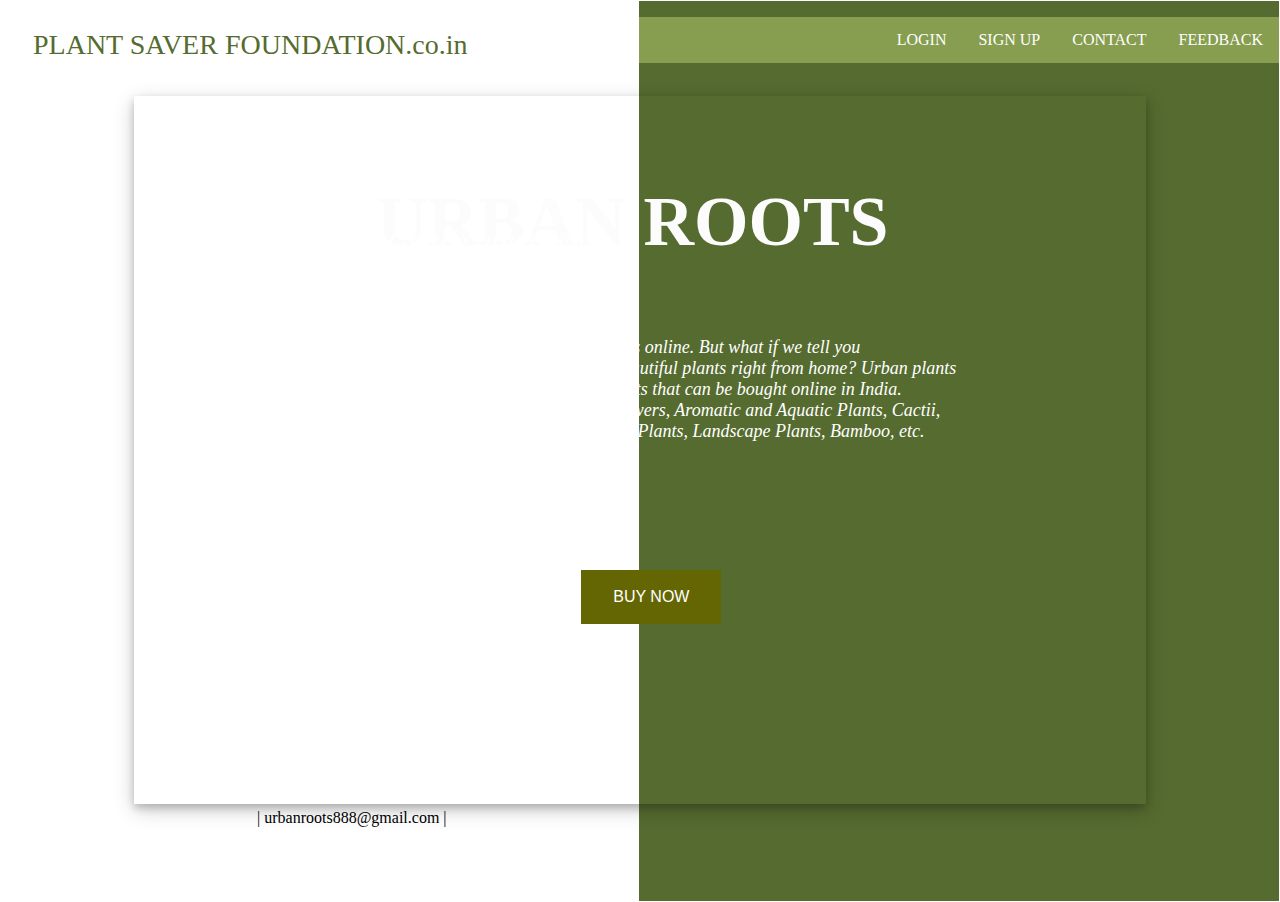
<file: project/index.html>
<html>
<head>
  <title>home page</title>
    <link rel="stylesheet" type="text/css" href="project.css"> 
<style>
    ul {
  list-style-type: none;
  margin: 0;
  padding: 0;
  overflow: hidden;
  background-color: rgb(135, 158, 80);
}

li {
  float: right;
}

li a {
  display: block;
  color: white;
  text-align: center;
  padding: 14px 16px;
  text-decoration: none;
}

li a:hover {
  background-color: #111;
}

.button span {
  cursor: pointer;
  display: inline-block;
  position: relative;
  transition: 0.5s;
}

.button span:after {
  content: '\00bb';
  position: absolute;
  opacity: 0;
  top: 0;
  right: -20px;
  transition: 0.5s;
}

.button:hover span {
  padding-right: 25px;
}

.button:hover span:after {
  opacity: 1;
  right: 0;
}


</style>
</head>
<body>
    
    <div class="box1" >
        <p class="p3">
            PLANT SAVER FOUNDATION.co.in
        </p>
        <p class="p2">
            | urbanroots888@gmail.com |
        </p>
    
    </div>
    <div class="box2" >
        <p class="head1">
            <ul>
                <li><a class="active"  href="feedback.html">FEEDBACK</a></li>
                <li><a href="contact.html">CONTACT</a></li>
                <li><a href="signup.html">SIGN UP</a></li>
                <li><a href="login.html">LOGIN</a></li>
              </ul>
        </p>
    </div>
    <div class="image">
        <h1 class="name">
            URBAN ROOTS
            </h1>
            <p class="head2">
                Go the green way.<br>
                <p class ="p1">We often don't think of buying plants online.
                    But what if we tell you<br>
                that you can now order the most beautiful plants right from home?
                Urban plants<br>
                presents a broad range of Live Plants that can be bought online in India. <br>
                Our collection includes Annual Flowers, Aromatic and Aquatic Plants, Cactii,<br>
                Bonsai, Ferns, Indoor and Outdoor Plants, Landscape Plants, Bamboo, etc.</p>
            </p>
            
            <a href="buy_now.html"> <button class="button"><span>BUY NOW </span></button></a> 
    </div>
    </div>
</body>
</html>
</file>
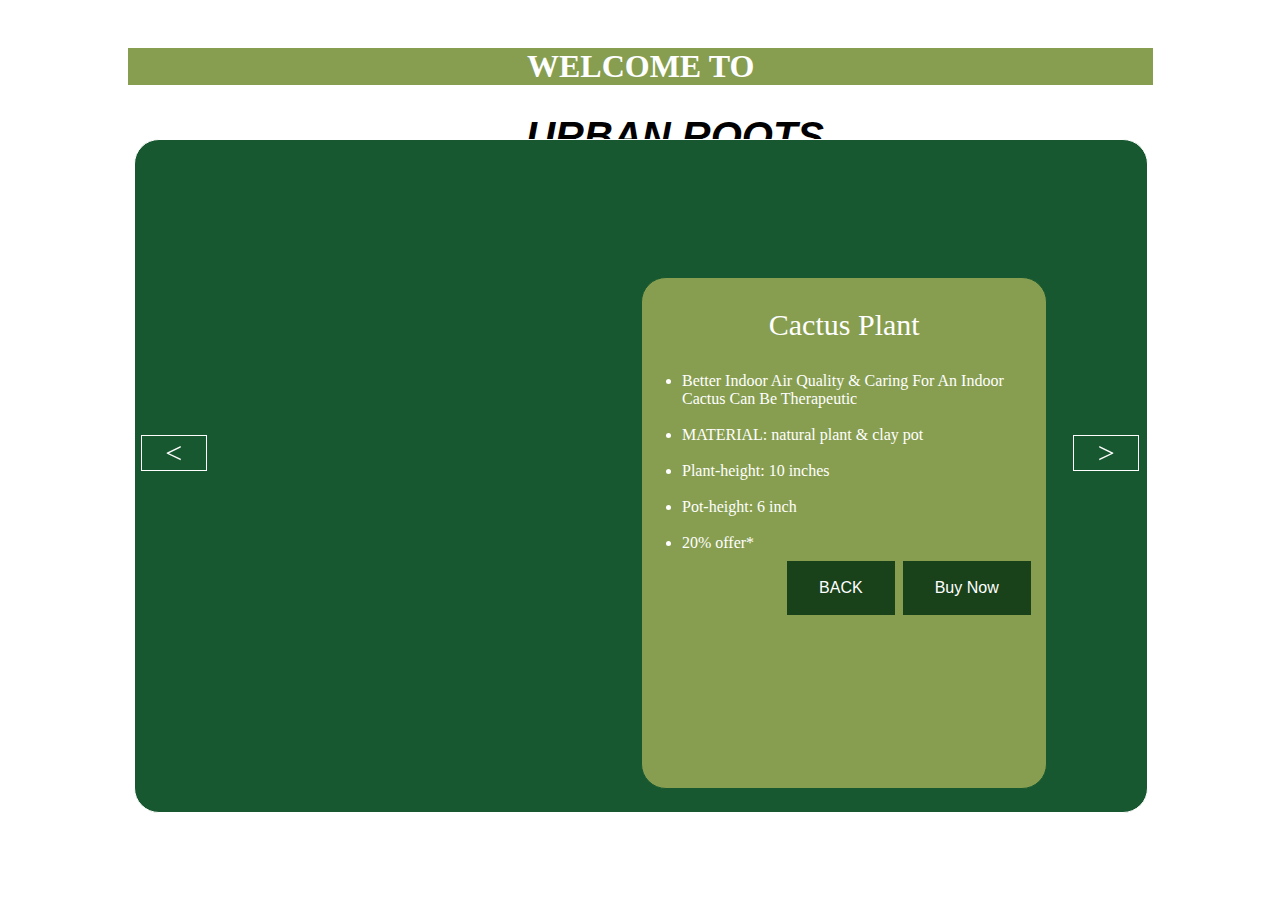
<file: project/buy_now.html>
<html>
<head>
    <title>buy now</title>
<style>
    body{
                background-position: center;
                background-size: cover;
                background-image: url('https://images.unsplash.com/photo-1572423173758-be17dd88f7af?ixid=MnwxMjA3fDB8MHxzZWFyY2h8NDd8fHBsYW50JTIwbGVhZnxlbnwwfHwwfHw%3D&ixlib=rb-1.2.1&auto=format&fit=crop&w=500&q=60');
            }
    .box1{
    top: 5%;
    left:10%;
    right: 10%;
    width: 80%;
    height: 90%;
    position: absolute;
    border: 1px solid white;
    background-color: white;
    }
    .bar1{
        left: 10%;
        top: 3%;
        width: 80.1%;
        position: absolute;
        background-color: rgb(135, 158, 80);
        border: 0px solid white;
        text-align: center;
        color: rgb(255, 255, 255);

    }
    h2{
        color: black;
        position: relative;
        left: 41%;
        top: 12%;
        font-style: italic;
        font-size: 40;
        font-family:Impact, Haettenschweiler, 'Arial Narrow Bold', sans-serif;
    }
    .border1{
        border: 1px solid white;
            width: 80%;
            position: relative;
            top: 6%;
            left: 10%;
            height: 76%;
            text-align: center;
            border-radius: 25px;
            background-color: rgb(23, 88, 48);
    }
    .bar2{
        border: 1px solid  rgb(23, 88, 48);
            width: 40%;
            border-radius: 25px;
            position: relative;
            bottom: 70%;
            left: 50%;
            height: 76%;
            text-align: center;
            background-color: rgb(135, 158, 80);
        

    }
    p{
        font-size: 30;
        color: white;
    }
    li{
        color: white;
        text-align: left;
    }
    .button span:after {
  content: '\00bb';
  position: absolute;
  opacity: 0;
  top: 0;
  right: -20px;
  transition: 0.5s;
}

.button:hover span {
  padding-right: 25px;
}

.button:hover span:after {
  opacity: 1;
  right: 0;
}
        .button {
        background-color: #19421a;
        border: none;
        color: rgb(134, 130, 130);
        padding: 18px 32px;
        text-align: center;
        text-decoration: none;
        display: inline-block;
        font-size: 16px;
        margin: 4px 2px;
        cursor: pointer;
        color: white; 
        position: relative;
        bottom:2%;
        left: 16%;
        transition: all 0.5s;
    }
    .bar3{
        border: 1px solid  rgb(23, 88, 48);
        position: relative;
        left: 19%;
        top: 5%;
        width: 30%;
        height: 90%;
        background-position: center;
        background-size: cover;
        background-image: url('https://images.unsplash.com/photo-1519336056116-bc0f1771dec8?ixid=MnwxMjA3fDB8MHxzZWFyY2h8MTV8fHBsYW50JTIwcG90fGVufDB8fDB8fA%3D%3D&ixlib=rb-1.2.1&auto=format&fit=crop&w=500&q=60');
    }
    .back{
        width: 5%;
        position: fixed;
        top: 45%;
        left: 11%;
        border: 1px solid white;
    }
    .next{
        width: 5%;
        position: fixed;
        top: 45%;
        right: 11%;
        border: 1px solid white;

    }
    .back_to_hp{
        position: fixed;
        left:10%;
    }
    
</style>
</head>
<body>
    <div class="box1"></div>
    <h1 class="bar1">WELCOME TO </h1>
    <h2>
        URBAN ROOTS
    </h2>
    <div class="border1">
        <p class="back"> <  </p>
        <div class="bar3">
        </div>
        <div class="bar2">
            <p>Cactus Plant</p>
            <ul>
                <li> Better Indoor Air Quality 
                    &  Caring For An Indoor Cactus Can Be Therapeutic
                </li><br>
                <li>
                    MATERIAL: natural plant & clay pot
                </li><br>
                <li>
                    Plant-height: 10 inches</li><br>
                <li>
                    Pot-height: 6 inch
                </li><br>
                <li>
                    20% offer*
                </li>
            </ul>
            
           
            <a href="index.html">  <button class="button"><span> BACK </span></button> </a>
            <button class="button"><span> Buy Now </span></button>

        </div>
        <p class="next"> > </p>
    </div>
    <div class="border2">

    </div>
</body>

</html>
</file>
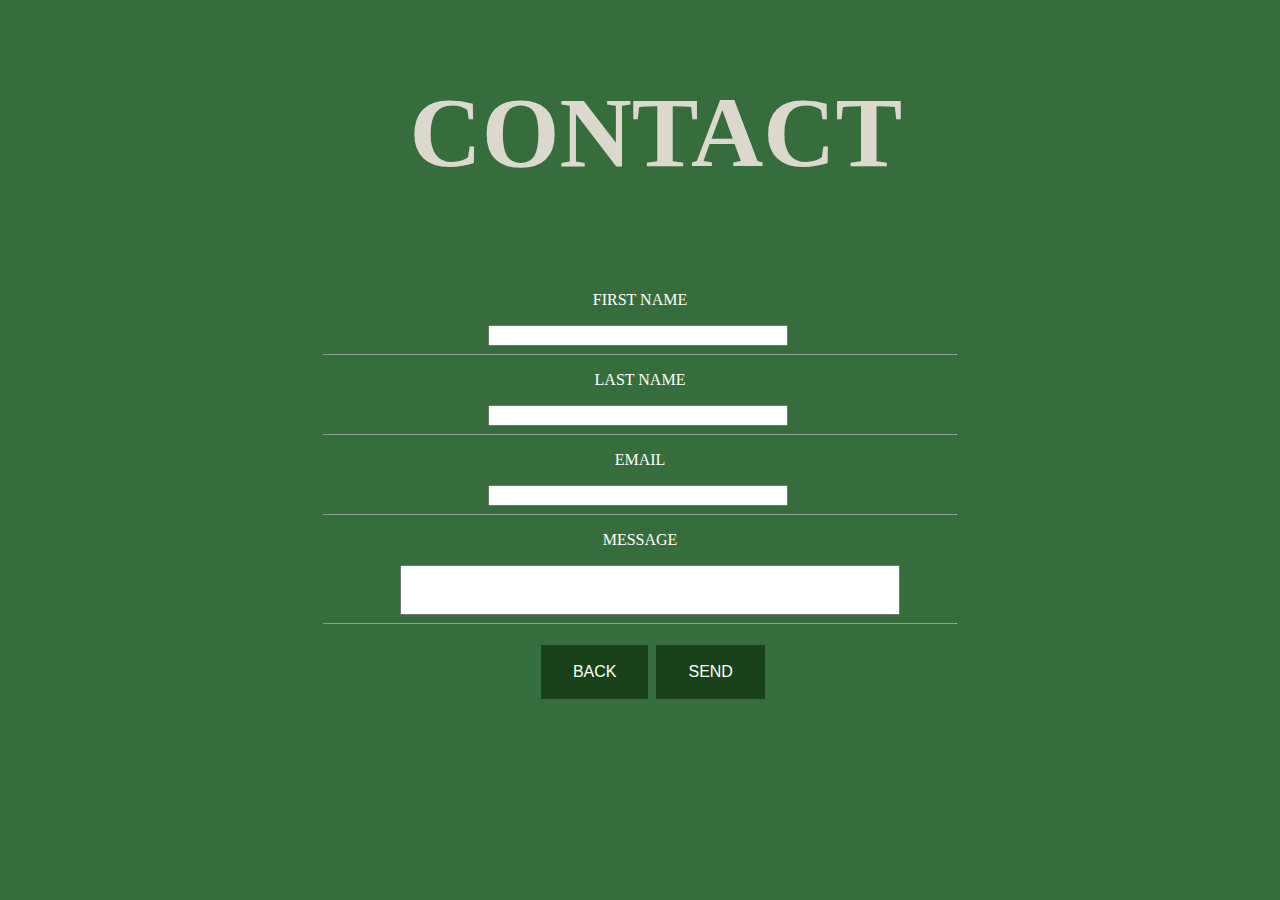
<file: project/contact.html>
<html>
<head>
    <title>contact</title>
    <style>
        body{
            background-color: rgb(53, 110, 60);
        }
        h1{
            color: rgb(221, 216, 206);
            font-size: 100;
            text-align: center;
            position: absolute;
            left: 32%;
        }
        .button span {
    cursor: pointer;
    display: inline-block;
    position: relative;
    transition: 0.5s;
    }
    
    .button span:after {
    content: '\00bb';
    position: absolute;
    opacity: 0;
    top: 0;
    right: -20px;
    transition: 0.5s;
    }
    
    .button:hover span {
    padding-right: 25px;
    }
    
    .button:hover span:after {
    opacity: 1;
    right: 0;
    }
        .button {
            background-color: #19421a;
        border: none;
        color: rgb(134, 130, 130);
        padding: 18px 32px;
        text-align: center;
        text-decoration: none;
        display: inline-block;
        font-size: 16px;
        margin: 4px 2px;
        cursor: pointer;
        color: white; 
        position: relative;
        top: 33%;
        left: 42%;
        transition: all 0.5s;
    }
    p{
        color: white;
        text-align: center;
    }
    .content{
        position: relative;
        top: 32%;
    
    }
    input{
        position: relative;
        left: 38%;
        width: 300;  
    }
    .height{
    height: 50;
    width: 500;
    position: relative;
    left: 31%;
    }
    .image1{
        
        background-image: url('https://images.unsplash.com/photo-1585058719381-bb74ff3c9bf3?ixid=MnwxMjA3fDB8MHxzZWFyY2h8NDh8fHBsYW50JTIwbGVhZnxlbnwwfHwwfHw%3D&ixlib=rb-1.2.1&auto=format&fit=crop&w=500&q=60');
        left: 0%;
        bottom: 0%;
        width: 20%;
        height: 100%;
        position: absolute;
        background-repeat: no-repeat;
        background-size: cover;
      
    }
    .image2{
        
        background-image: url('https://images.unsplash.com/photo-1585058719381-bb74ff3c9bf3?ixid=MnwxMjA3fDB8MHxzZWFyY2h8NDh8fHBsYW50JTIwbGVhZnxlbnwwfHwwfHw%3D&ixlib=rb-1.2.1&auto=format&fit=crop&w=500&q=60');
        right: 0%;
        bottom: 0%;
        width: 20%;
        height: 100%;
        position: absolute;
        background-repeat: no-repeat;
        background-size: cover;
      
    }
    
     
    
    </style>
</head>
<body>
    <p class="image1">
    </p>
    <div >
        <h1>
            CONTACT
        </h1>

    </div>
    <div class="content">
        <p for="fname">FIRST NAME</p>
        <input type="text" id="fname" name="fname">
        <hr size="1" width="50%">
        <p for="lname">LAST NAME</p>
        <input type="text" id="lname" name="lname">
        <hr size="1" width="50%">
        <p for="email">EMAIL</p>
        <input type="text" id="email" name="email">
        <hr size="1" width="50%">
        <p for="message">MESSAGE</p>
        <input class="height" type="text" id="message" name="message">
        <hr size="1" width="50%">
    </div>
    <a href="index.html"> <button class="button"><span> BACK </span></button></a>
    <button class="button"><span> SEND </span></button>
    <p class="image2">
    </p>

</body>
</html>
</file>
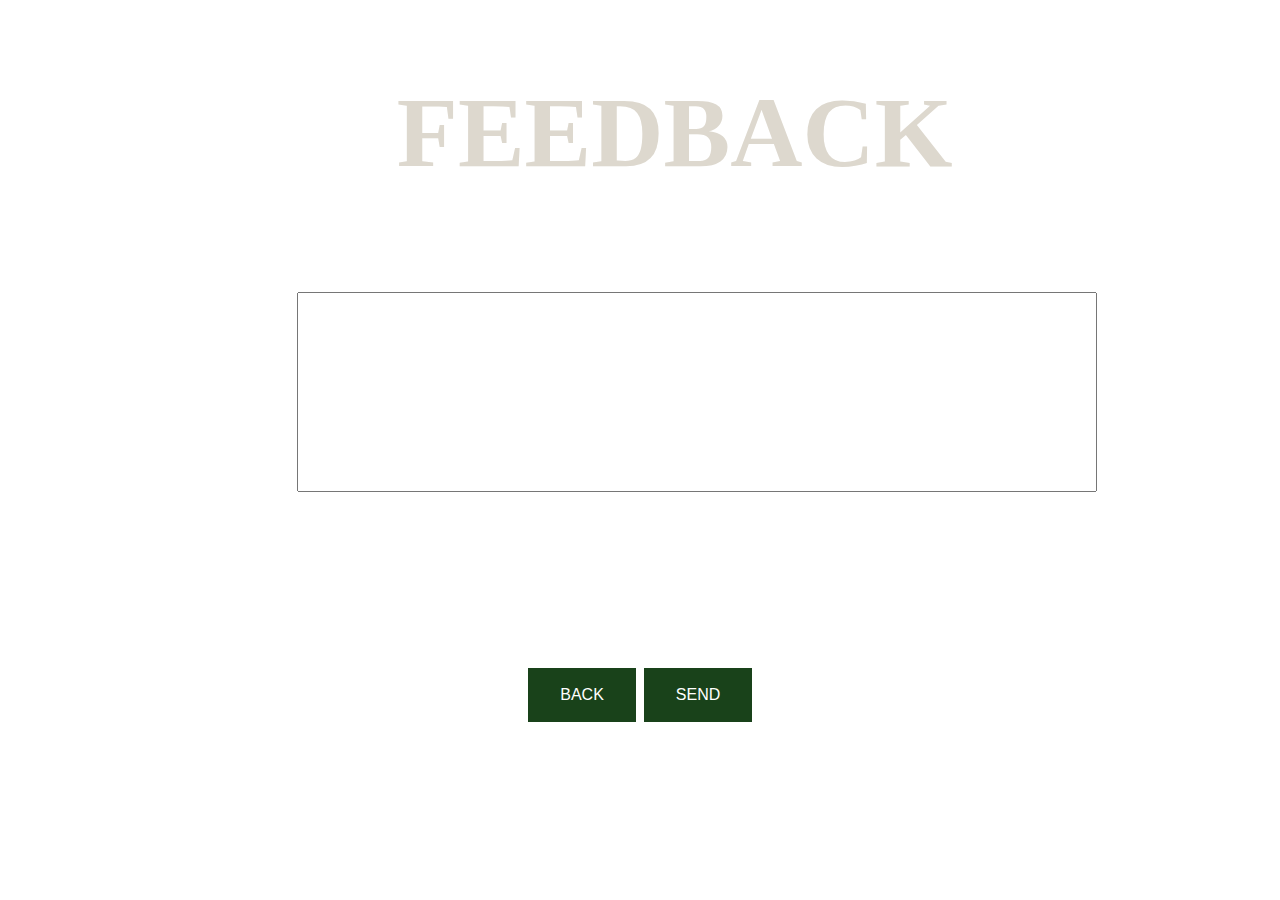
<file: project/feedback.html>
<html>
    <head>
        <title>feedback</title>
        <style>
            body{
                background-position: center;
                background-size: cover;
                background-image: url('https://images.unsplash.com/photo-1572423173758-be17dd88f7af?ixid=MnwxMjA3fDB8MHxzZWFyY2h8NDd8fHBsYW50JTIwbGVhZnxlbnwwfHwwfHw%3D&ixlib=rb-1.2.1&auto=format&fit=crop&w=500&q=60');
            }
            h1{
            color: rgb(221, 216, 206);
            font-size: 100;
            text-align: center;
            position: absolute;
            left: 31%;
        }
        .box{
            border: 1px solid white;
            width: 80%;
            position: relative;
            top: 5%;
            left: 10%;
            height: 90%;
        }
        input{
        position: relative;
        left: 16%;
        top: 30%;
        width: 800;
        height: 200;  
    }
    .button span:after {
  content: '\00bb';
  position: absolute;
  opacity: 0;
  top: 0;
  right: -20px;
  transition: 0.5s;
}

.button:hover span {
  padding-right: 25px;
}

.button:hover span:after {
  opacity: 1;
  right: 0;
}
        .button {
            background-color: #19421a;
        border: none;
        color: rgb(134, 130, 130);
        padding: 18px 32px;
        text-align: center;
        text-decoration: none;
        display: inline-block;
        font-size: 16px;
        margin: 4px 2px;
        cursor: pointer;
        color: white; 
        position: relative;
        bottom:16%;
        left: 41%;
        transition: all 0.5s;
    }

        </style>

    </head>
    <body>
        <div >
            <h1>
              FEEDBACK
            </h1>
        </div>
        <div class="box">
        <input type="text" id="feedback" name="feedback">
        </div>
       
        <a href="index.html"> <button class="button"><span> BACK </span></button></a>
        <button class="button"><span> SEND </span></button>

    </body>
</html>
</file>
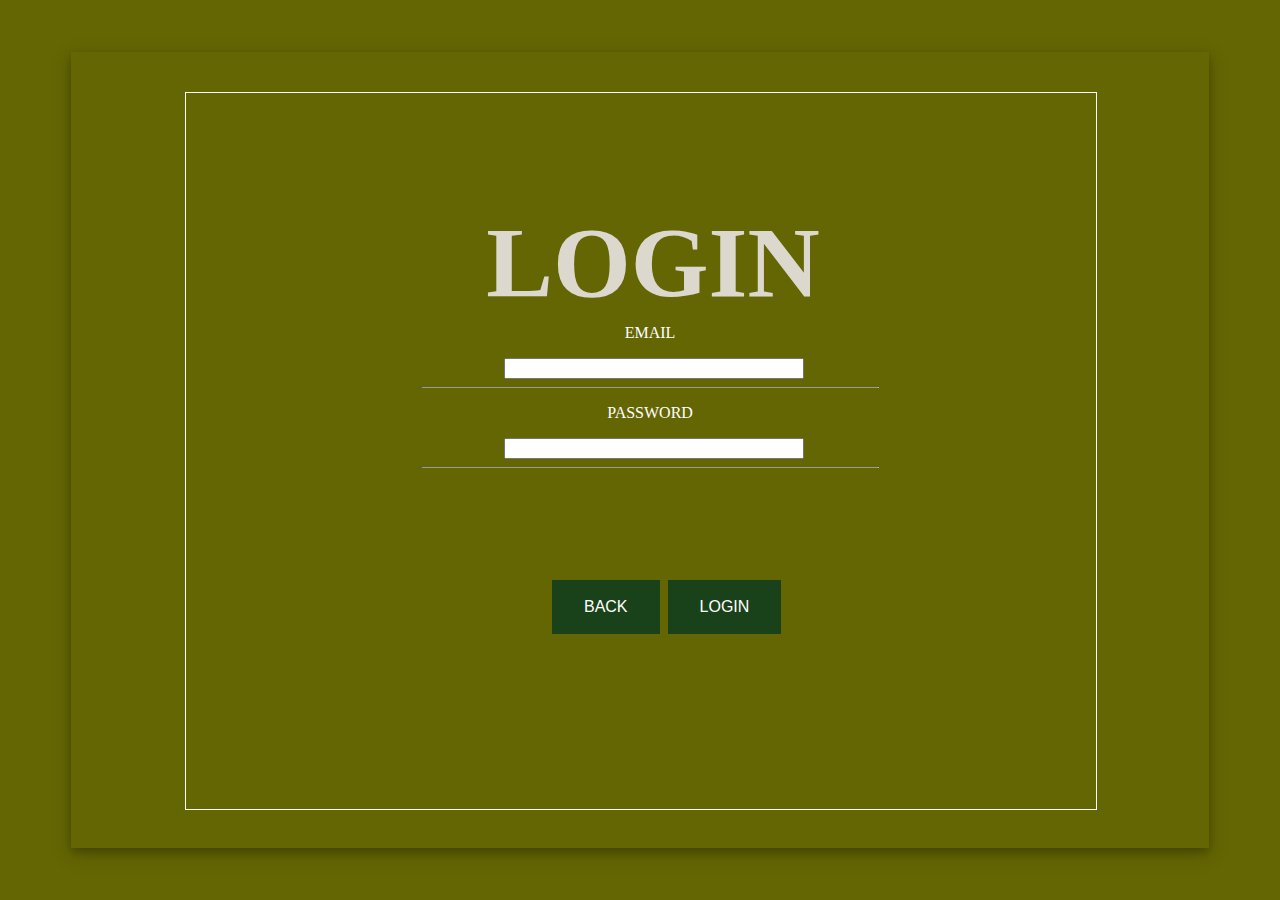
<file: project/login.html>
<html>
<head>
    <title>login</title>
     <style>
        .image {
        background-image: url('https://images.unsplash.com/photo-1566405382187-a5937a822773?ixid=MnwxMjA3fDB8MHxzZWFyY2h8MjJ8fGxlYWZ8ZW58MHx8MHx8&ixlib=rb-1.2.1&auto=format&fit=crop&w=500&q=60');
        background-repeat: no-repeat;
        width: 90%;
        height: 90%;
        position: relative;
        top:5%;
        bottom: 10%;
        left : 5%;
        right: 10%;
        background-position: center;
        background-size: cover;
        box-shadow: 0 4px 8px 0 rgba(0, 0, 0, 0.2), 0 6px 20px 0 rgba(0, 0, 0, 0.19);
    }
    h1{
            color: rgb(221, 216, 206);
            font-size: 100;
            text-align: center;
            position: absolute;
            left: 33%;
            bottom: 59%;
        }
        .button span {
  cursor: pointer;
  display: inline-block;
  position: relative;
  transition: 0.5s;
}

.button span:after {
  content: '\00bb';
  position: absolute;
  opacity: 0;
  top: 0;
  right: -20px;
  transition: 0.5s;
}

.button:hover span {
  padding-right: 25px;
}

.button:hover span:after {
  opacity: 1;
  right: 0;
}
        .button {
            background-color: #19421a;
        border: none;
        color: rgb(134, 130, 130);
        padding: 18px 32px;
        text-align: center;
        text-decoration: none;
        display: inline-block;
        font-size: 16px;
        margin: 4px 2px;
        cursor: pointer;
        color: white; 
        position: relative;
        top: 44%;
        left: 40%;
        transition: all 0.5s;
    }
    .border{
        border: 1px solid white;
            width: 80%;
            position: relative;
            top: 5%;
            left: 10%;
            height: 90%;
    }
    p{
        color: white;
        text-align: center;
    }
    .content{
        position: relative;
        top: 30%;
        left: 1%;

    }
    input{
        position: relative;
        left: 34%;
        width: 300;  
    }
    .border{
        border: 1px solid white;
            width: 80%;
            position: relative;
            top: 5%;
            left: 10%;
            height: 90%;
    }
    
    body{
        position: relative;
        background-color: #646604;
    }

     </style>
</head>
<body>

    <div class="image">
        <div class="border">
        <div >
            <h1>
               LOGIN
            </h1>
    
        </div>
        <div class="content">
           
            <p for="email">EMAIL</p>
            <input type="text" id="email" name="email">
            <hr size="1" width="50%">
            <p for="password">PASSWORD</p>
            <input class="height" type="text" id="password" name="message">
            <hr size="1" width="50%">
        </div>
        <a href="index.html">  <button class="button"><span> BACK </span></button></a>
        <button class="button"><span> LOGIN </span></button>
        <p class="image2">
        </p>
         </div>
    </div>


</body>
</html>
</file>
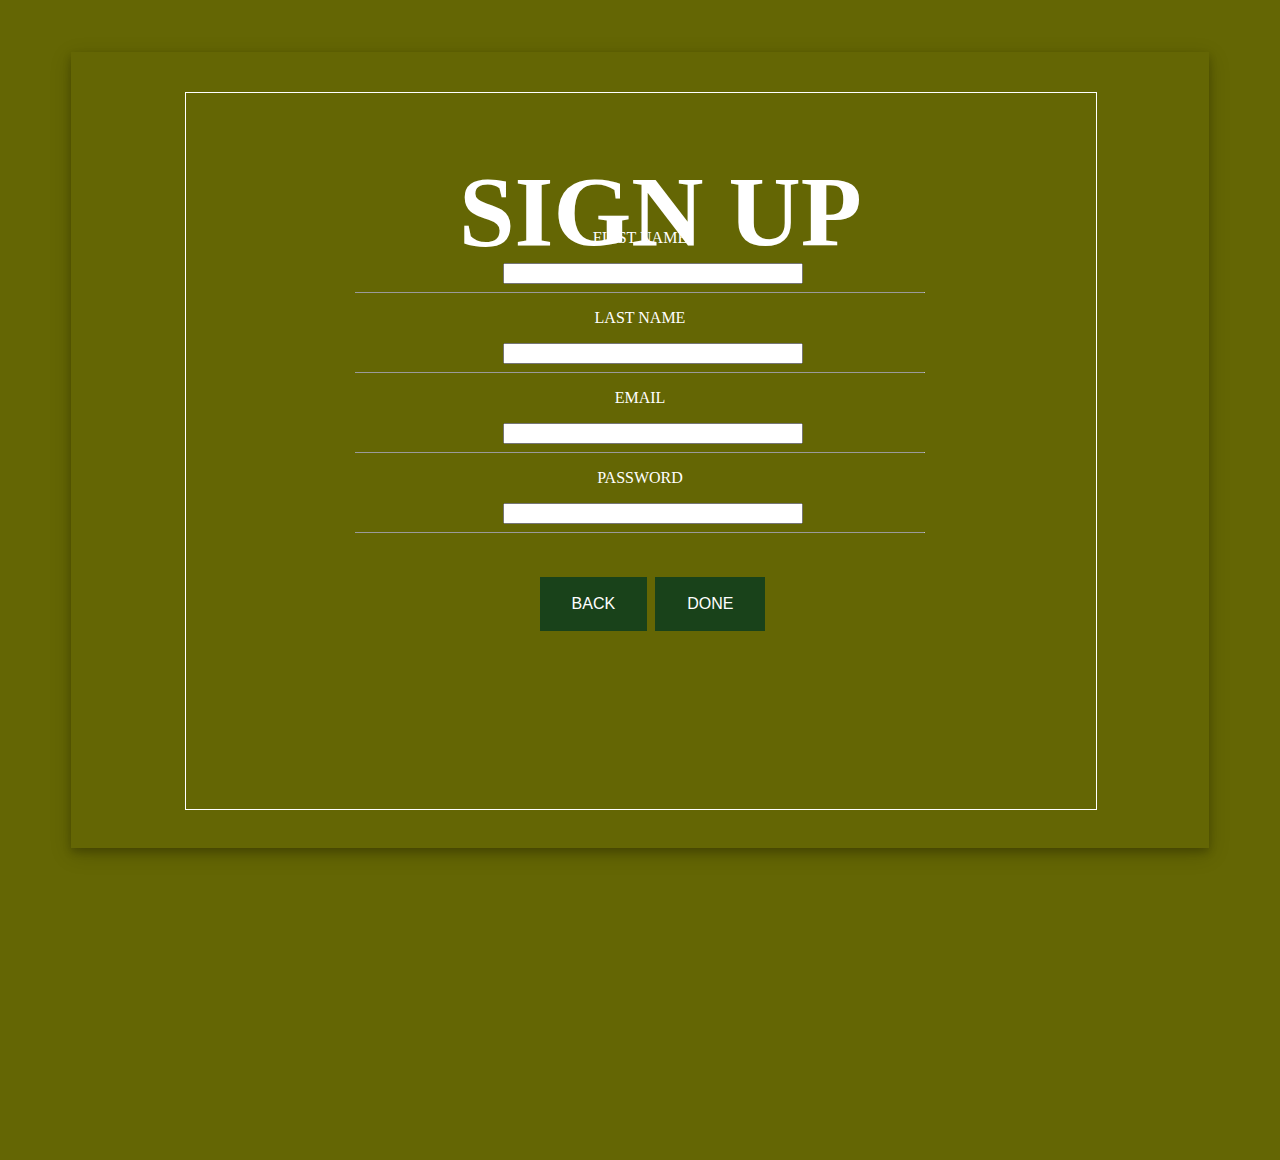
<file: project/signup.html>
<html>
<head>
    <title>sign up</title>
    <style>
        .image {
        background-image: url('https://images.unsplash.com/photo-1566405382187-a5937a822773?ixid=MnwxMjA3fDB8MHxzZWFyY2h8MjJ8fGxlYWZ8ZW58MHx8MHx8&ixlib=rb-1.2.1&auto=format&fit=crop&w=500&q=60');
        background-repeat: no-repeat;
        width: 90%;
        height: 90%;
        position: relative;
        top:5%;
        bottom: 10%;
        left : 5%;
        right: 10%;
        background-position: center;
        background-size: cover;
        box-shadow: 0 4px 8px 0 rgba(0, 0, 0, 0.2), 0 6px 20px 0 rgba(0, 0, 0, 0.19);
    }
    h1{
            color: rgb(255, 255, 255);
            font-size: 100;
            text-align: center;
            position: absolute;
            left: 30%;
            bottom: 66%;
        }
        .button span {
    cursor: pointer;
    display: inline-block;
    position: relative;
    transition: 0.5s;
    }
    
    .button span:after {
    content: '\00bb';
    position: absolute;
    opacity: 0;
    top: 0;
    right: -20px;
    transition: 0.5s;
    }
    
    .button:hover span {
    padding-right: 25px;
    }
    
    .button:hover span:after {
    opacity: 1;
    right: 0;
    }
        .button {
            background-color: #19421a;
        border: none;
        color: rgb(134, 130, 130);
        padding: 18px 32px;
        text-align: center;
        text-decoration: none;
        display: inline-block;
        font-size: 16px;
        margin: 4px 2px;
        cursor: pointer;
        color: white; 
        position: relative;
        bottom: 66%;
        left: 41%;
        transition: all 0.5s;
    }
    p{
        color: white;
        text-align: center;
    }
    .content{
        position: relative;
        bottom: 70%;
    
    }
    input{
        position: relative;
        left: 38%;
        width: 300;  
    }
    .border{
        border: 1px solid white;
            width: 80%;
            position: relative;
            top: 5%;
            left: 10%;
            height: 90%;
    }
    
    body{
        position: relative;
        background-color: #646604;
    }
    
     </style>
</head>
     
</head>
<body>

    <div class="image">
        <div class="border">
            <h1>
              SIGN UP
            </h1>
    
        </div>
        <div class="content">
            <p for="fname">FIRST NAME</p>
            <input type="text" id="fname" name="fname">
            <hr size="1" width="50%">
            <p for="lname">LAST NAME</p>
            <input type="text" id="lname" name="lname">
            <hr size="1" width="50%">
            <p for="email">EMAIL</p>
            <input type="text" id="email" name="email">
            <hr size="1" width="50%">
            <p for="password">PASSWORD</p>
            <input class="height" type="text" id="password" name="message">
            <hr size="1" width="50%">
        </div>
        
        <a href="index.html"> <button class="button"><span> BACK </span></button></a>
        <button class="button"><span> DONE </span></button>
        <p class="image2">
        </p>
        </div>
    </div>


</body>
</html>
</file>
<file: project/project.css>
.box1{
    top: 0;
    left:0;
    width: 50%;
    height: 100%;
    position: absolute;
    border: 1px solid white;
    background-color: white;
    }
    .box2{
        top: 0;
        right: 0;
        width: 50%;
        height: 100%;
        border: 1px solid white;
        position: absolute;
        background-color: #556B2F;
    }
    .name{
        position: absolute;
        font-family: Zapf-Chancery;
        color: rgb(252, 252, 252);
        left: 24%;
        bottom: 70%;
        font-size: 70px;
    }
    .head1{
        color: white;
        left:49%;
        top: 2%;
        position: relative;
    }
    .head2{
        left:25%;
        top:18%;
        position: relative;
        font-size: 30px;
        font-style: italic;
        color: white;
    }
    .head3{
        font-size: 14px;
        left:51%;
        top:79%;
        position: relative;
        font-size: 30px;
        font-style: italic;
        color: white;
    }
    .p1{
        font-size: 18px;
        color: white;
        position: relative;
        left: 24%;
        top:  25%;
        font-style: italic;


    }
    .p2{
        position: relative;
        left:40%;
        top: 80%;
    }
    .p3{
        color: #556B2F;
        font-size: 28;
        position: relative;
        left:5%;
        
    }
    .image {
        background-image: url('https://images.unsplash.com/photo-1601047656464-f4e7621681bf?ixid=MnwxMjA3fDB8MHxjb2xsZWN0aW9uLXBhZ2V8MTR8MzE0NjI1Nnx8ZW58MHx8fHw%3D&ixlib=rb-1.2.1&auto=format&fit=crop&w=500&q=60');
        background-repeat: no-repeat;
        width: 80%;
        height: 80%;
        position: relative;
        top:10%;
        bottom: 10%;
        left : 10%;
        right: 10%;
        background-position: center;
        background-size: cover;
        box-shadow: 0 4px 8px 0 rgba(0, 0, 0, 0.2), 0 6px 20px 0 rgba(0, 0, 0, 0.19);
    }
    .button {
        background-color: #4CAF50; /* Green */
        border: none;
        color: white;
        padding: 18px 32px;
        text-align: center;
        text-decoration: none;
        display: inline-block;
        font-size: 16px;
        margin: 4px 2px;
        cursor: pointer;
        background-color: #646604; 
        color: white; 
        position: relative;
        top: 40%;
        left: 44%;
        transition: all 0.5s;
    }
</file>
